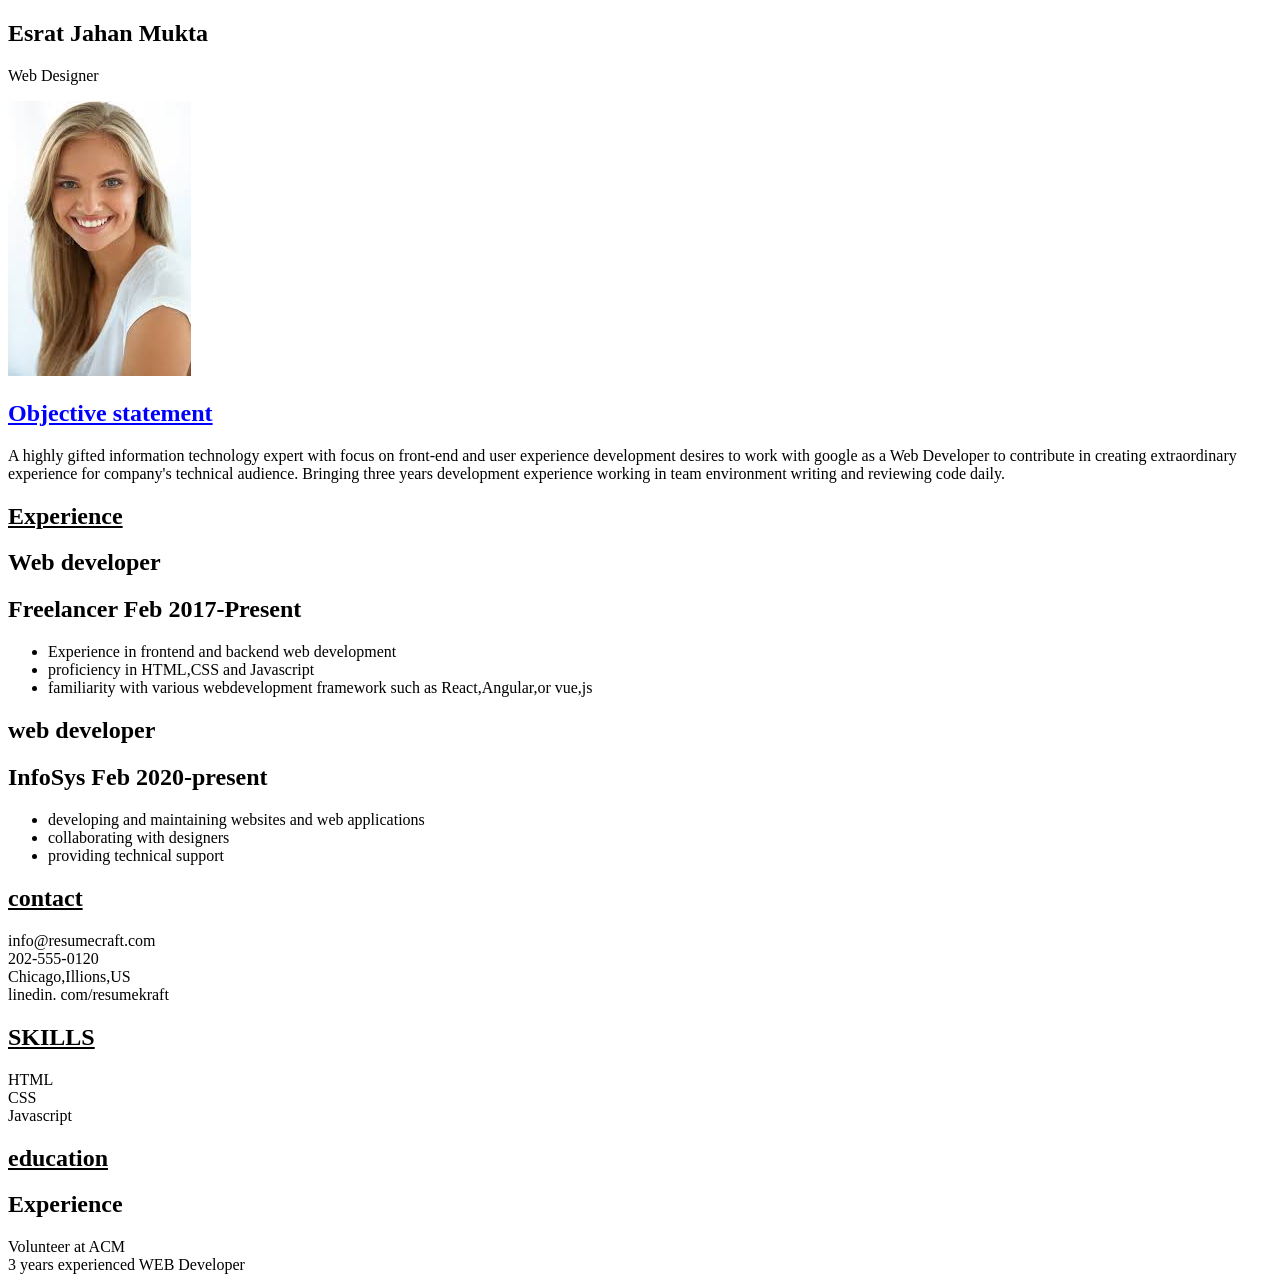
<file: index.html>
<!DOCTYPE html>
<html>
    <head>
        <title></title>
        <link rel="stylesheet" href="style.css">
    </head>
    <body>
        <section class="top-section">
            <div class="left">
                <h1>Esrat Jahan Mukta</h1>
                <p> Web Designer</p>
            </div>
            <div class="right"> 
                <img src="g.jfif" alt="">
            </div>
        </section>
        <section class="mid">
            <div class="state ">
                <h1 style="color: blue;"><u>Objective statement</u></h1>


                <p> A highly gifted  information technology expert with focus on front-end and 
                    user experience development desires to work with google as a Web Developer to contribute in creating extraordinary experience for company's technical audience. Bringing three years development experience working in team environment writing and reviewing code daily.

                </p>
                <h1> <u>Experience</u></h1>
                <h2>Web developer</h2>
                <h2> Freelancer Feb 2017-Present</h2>
                <ul>
                    <li>Experience in frontend and backend web development</li>
                    <li>
                        proficiency in HTML,CSS and Javascript
                    </li>
                    <li>familiarity with various webdevelopment framework such as React,Angular,or vue,js
                    </li>
                </ul>
                <h1>web developer </h1>
               <h1> InfoSys  Feb 2020-present</h1>
               <ul>
                <li>developing and maintaining websites and web applications</li>
                <li>collaborating with designers</li>
                <li> providing technical support</li>
               </ul>
            </div>
            <div class="con"> 
              <h1><u>contact</u></h1>  
              info@resumecraft.com <br>
              202-555-0120 <br>
              Chicago,Illions,US <br>
              linedin. com/resumekraft
            <h1><u>SKILLS</u> </h1>
            HTML <br>
            CSS <br>
            Javascript
            <h1><u>education</u></h1>
            <h1>Experience</h1>
            Volunteer at ACM <br>3 years experienced WEB Developer


            </div>
        </section>
        
    </body>
</html>
</file>
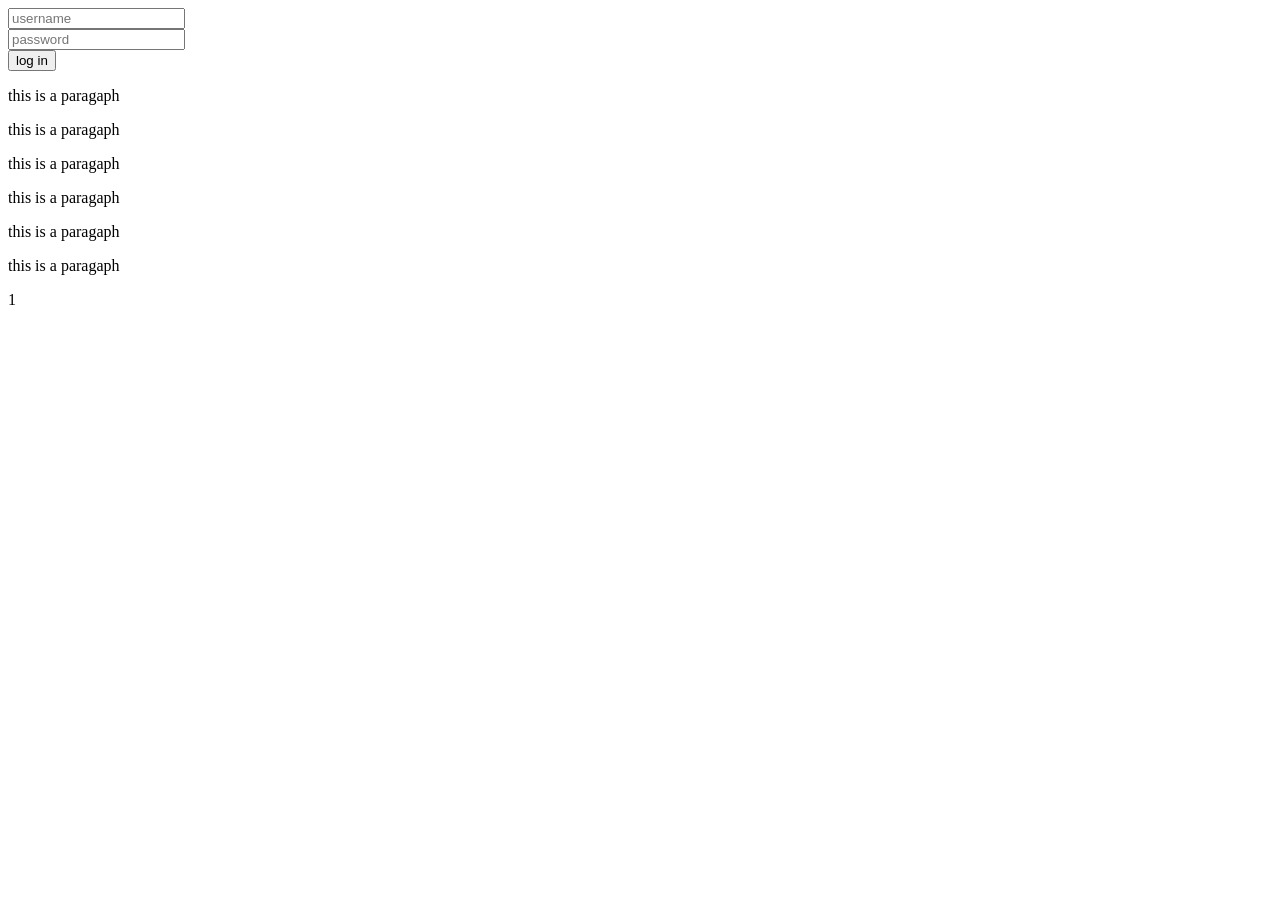
<file: form.html>
<html>
    <head>
        <link rel="stylesheet" href="style.css">
    </head>
    <body>
     <form action="">
        <input type="text" placeholder="username"><br>
        <input type="password" placeholder="password"><br>
        <input type="submit" value="log in">
     </form> 
     <p>this is a paragaph</p>  
     <p class="p3">this is a paragaph</p>  
     <p>this is a paragaph</p>  
     <p>this is a paragaph</p>  
     <p>this is a paragaph</p>  
     <p>this is a paragaph</p>  
    </body>
</html>  1
</file>
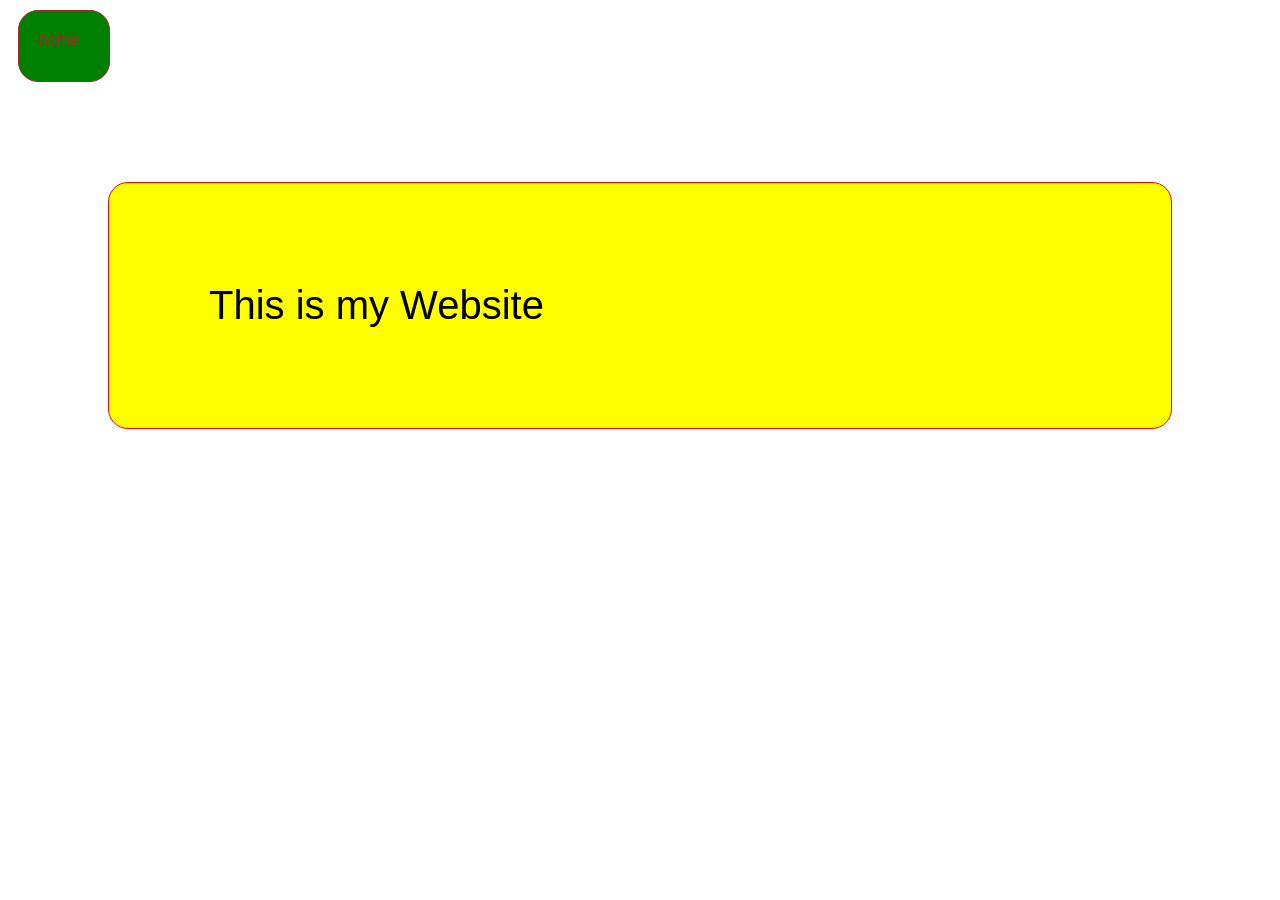
<file: forms.html>
<!DOCTYPE html>
<html>
    <head>
        <title>document</title>
        <link rel="stylesheet" href="style.css">
    </head>
    <body>
        <div class="h">home</div>
        <div class="r">This is my Website</div>

    </body>
</html>
</file>
<file: style.css>
.h{
    margin: 10px;
    padding: 20px;
    background-color: green;
    color: brown;
    border-radius: 20px;
    height: 30px;
    width: 50px;
    border:1px solid brown;
    font-family: Arial, Helvetica, sans-serif;
    font-size: medium;

}
.r{
    padding: 100px;
    margin: 100px;
    background-color: yellow;
    border: 1px solid red;
    font-family: Arial, Helvetica, sans-serif;
    border-radius: 20px;
    font-size: 40px;
}
.body{
    background-color: gray;
}
</file>
